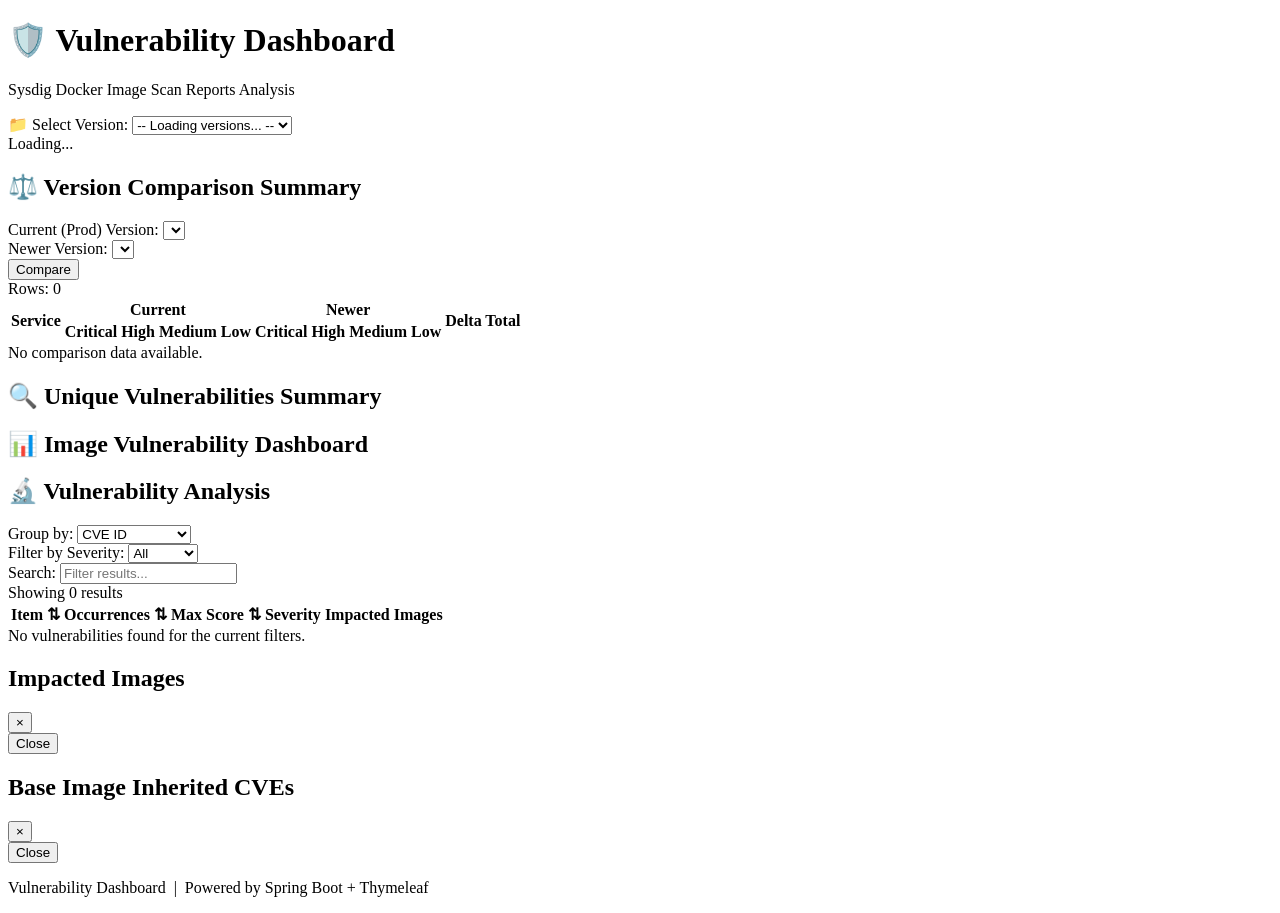
<file: src/main/resources/templates/index.html>
<!DOCTYPE html>
<html lang="en" xmlns:th="http://www.thymeleaf.org">
<head>
    <meta charset="UTF-8"/>
    <meta name="viewport" content="width=device-width, initial-scale=1.0"/>
    <title>Vulnerability Dashboard</title>
    <link rel="stylesheet" th:href="@{/css/style.css}"/>
</head>
<body>

<header class="app-header">
    <div class="header-content">
        <h1>🛡️ Vulnerability Dashboard</h1>
        <p>Sysdig Docker Image Scan Reports Analysis</p>
    </div>
</header>

<div class="app-container">

    <!-- Version Selector -->
    <section class="controls-card">
        <div class="controls-row">
            <div class="control-group">
                <label for="versionSelect">📁 Select Version:</label>
                <select id="versionSelect" onchange="onVersionChange(this.value)">
                    <option value="">-- Loading versions... --</option>
                </select>
                <span id="versionCount" class="version-count"></span>
            </div>
            <div id="loadingIndicator" class="loading-indicator hidden">
                <div class="spinner"></div>
                <span>Loading...</span>
            </div>
        </div>
    </section>

    <!-- Error Banner -->
    <div id="errorBanner" class="error-banner hidden"></div>

    <!-- Version Comparison -->
    <section id="comparisonSection" class="section hidden">
        <h2 class="section-title">⚖️ Version Comparison Summary</h2>
        <div class="filter-bar">
            <div class="control-group">
                <label for="currentVersionSelect">Current (Prod) Version:</label>
                <select id="currentVersionSelect"></select>
            </div>
            <div class="control-group">
                <label for="newerVersionSelect">Newer Version:</label>
                <select id="newerVersionSelect"></select>
            </div>
            <button id="compareBtn" class="compare-btn" onclick="onCompareVersions()">Compare</button>
            <div class="result-count">
                Rows: <span id="comparisonRowCount">0</span>
            </div>
        </div>

        <div class="table-container">
            <table class="vuln-table comparison-table">
                <thead>
                    <tr>
                        <th rowspan="2">Service</th>
                        <th colspan="4" id="currentHeader">Current</th>
                        <th colspan="4" id="newerHeader">Newer</th>
                        <th rowspan="2">Delta Total</th>
                    </tr>
                    <tr>
                        <th>Critical</th>
                        <th>High</th>
                        <th>Medium</th>
                        <th>Low</th>
                        <th>Critical</th>
                        <th>High</th>
                        <th>Medium</th>
                        <th>Low</th>
                    </tr>
                </thead>
                <tbody id="comparisonTableBody"></tbody>
            </table>
        </div>
        <div id="noComparisonResults" class="no-results hidden">No comparison data available.</div>
    </section>

    <!-- Unique Summary -->
    <section id="uniqueSummarySection" class="section hidden">
        <h2 class="section-title">🔍 Unique Vulnerabilities Summary</h2>
        <div class="summary-grid" id="uniqueSummaryGrid">
            <!-- Filled by JS -->
        </div>
    </section>

    <!-- Dashboard Widgets -->
    <section id="dashboardSection" class="section hidden">
        <h2 class="section-title">📊 Image Vulnerability Dashboard</h2>
        <p class="section-subtitle" id="imageCountLabel"></p>
        <div id="dashboardComponents">
            <!-- Filled by JS -->
        </div>
    </section>

    <!-- Grouped Vulnerabilities -->
    <section id="groupedSection" class="section hidden">
        <h2 class="section-title">🔬 Vulnerability Analysis</h2>

        <div class="filter-bar">
            <div class="control-group">
                <label for="groupBySelect">Group by:</label>
                <select id="groupBySelect" onchange="onGroupByChange()">
                    <option value="cve">CVE ID</option>
                    <option value="package">Package Name</option>
                    <option value="type">Package Type</option>
                </select>
            </div>
            <div class="control-group">
                <label for="severityFilter">Filter by Severity:</label>
                <select id="severityFilter" onchange="onGroupByChange()">
                    <option value="">All</option>
                    <option value="CRITICAL">Critical</option>
                    <option value="HIGH">High</option>
                    <option value="MEDIUM">Medium</option>
                    <option value="LOW">Low</option>
                </select>
            </div>
            <div class="control-group">
                <label for="searchInput">Search:</label>
                <input type="text" id="searchInput" placeholder="Filter results..." oninput="onSearch()" class="search-input"/>
            </div>
            <div class="result-count">
                Showing <span id="resultCount">0</span> results
            </div>
        </div>

        <div class="table-container">
            <table class="vuln-table" id="vulnTable">
                <thead>
                    <tr>
                        <th onclick="sortTable('groupKey')" class="sortable">
                            Item <span class="sort-icon" id="sort-groupKey">⇅</span>
                        </th>
                        <th onclick="sortTable('occurrences')" class="sortable">
                            Occurrences <span class="sort-icon" id="sort-occurrences">⇅</span>
                        </th>
                        <th onclick="sortTable('maxScore')" class="sortable">
                            Max Score <span class="sort-icon" id="sort-maxScore">⇅</span>
                        </th>
                        <th>Severity</th>
                        <th>Impacted Images</th>
                    </tr>
                </thead>
                <tbody id="vulnTableBody">
                    <!-- Filled by JS -->
                </tbody>
            </table>
        </div>
        <div id="noResults" class="no-results hidden">No vulnerabilities found for the current filters.</div>
     </section>

 </div>

 <!-- Modal for viewing all impacted images -->
 <div id="imagesModal" class="modal hidden">
     <div class="modal-content">
         <div class="modal-header">
             <h2 id="modalTitle">Impacted Images</h2>
             <button class="modal-close-btn" onclick="closeImagesModal()">&times;</button>
         </div>
         <div class="modal-body">
             <div id="modalImagesList" class="modal-images-list">
                 <!-- Filled by JS -->
             </div>
         </div>
         <div class="modal-footer">
             <button class="modal-close-action-btn" onclick="closeImagesModal()">Close</button>
         </div>
     </div>
 </div>

 <!-- Modal for viewing base image inherited CVE IDs -->
 <div id="baseCvesModal" class="modal hidden">
     <div class="modal-content modal-content-wide">
         <div class="modal-header">
             <div>
                 <h2 id="baseCvesModalTitle">Base Image Inherited CVEs</h2>
                 <p id="baseCvesModalSubtitle" class="modal-subtitle"></p>
             </div>
             <button class="modal-close-btn" onclick="closeBaseCvesModal()">&times;</button>
         </div>
         <div class="modal-body">
             <div id="baseCvesList">
                 <!-- Filled by JS -->
             </div>
         </div>
         <div class="modal-footer">
             <span id="baseCvesCount" class="modal-footer-count"></span>
             <button class="modal-close-action-btn" onclick="closeBaseCvesModal()">Close</button>
         </div>
     </div>
 </div>

 <footer class="app-footer">
     <p>Vulnerability Dashboard &nbsp;|&nbsp; Powered by Spring Boot + Thymeleaf</p>
 </footer>

 <script th:src="@{/js/app.js}"></script>
 </body>
 </html>
</file>
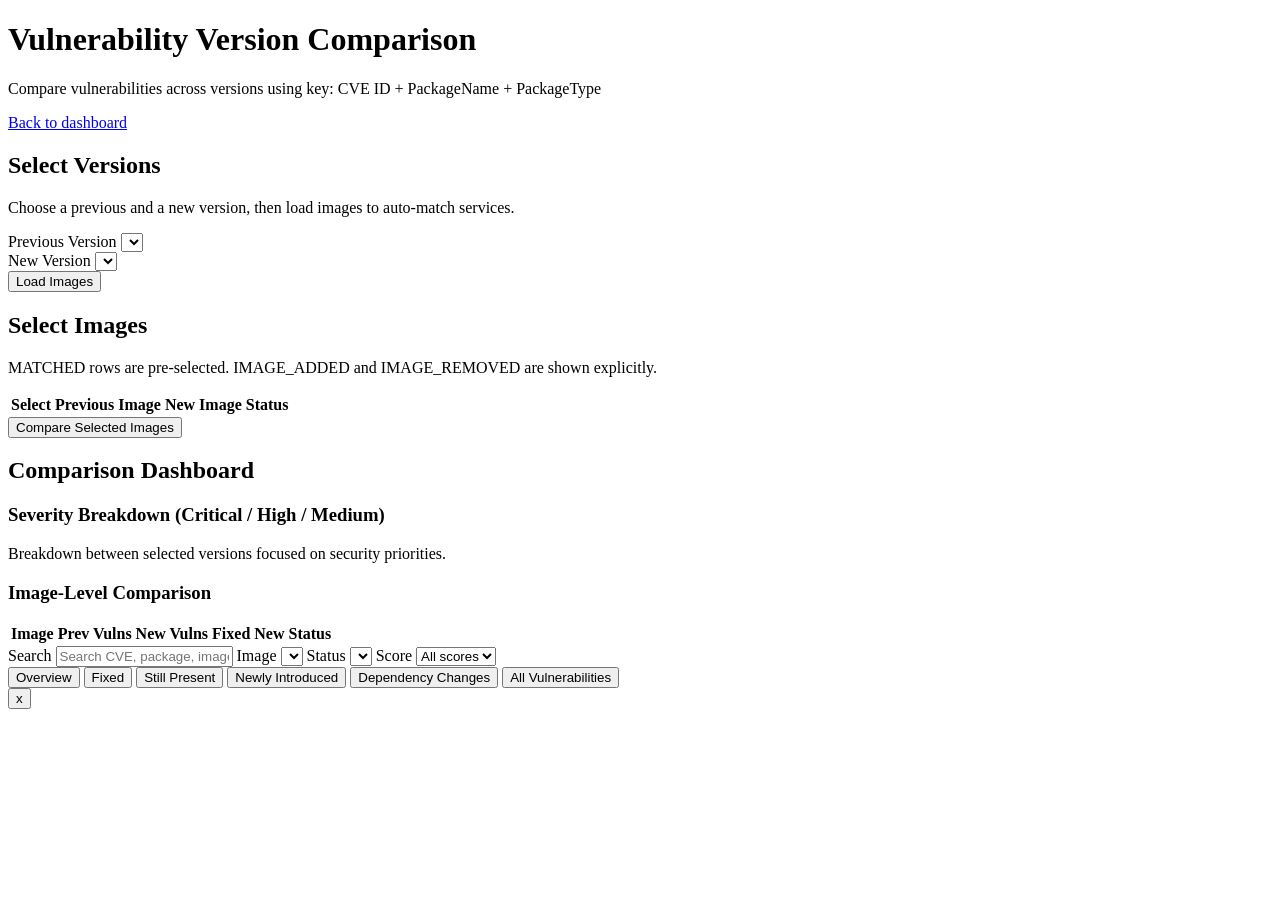
<file: src/main/resources/templates/vulnerability-comparison.html>
<!DOCTYPE html>
<html lang="en" xmlns:th="http://www.thymeleaf.org">
<head>
    <meta charset="UTF-8"/>
    <meta name="viewport" content="width=device-width, initial-scale=1.0"/>
    <title>Vulnerability Version Comparison</title>
    <link rel="stylesheet" th:href="@{/css/vulnerability-comparison.css}"/>
</head>
<body>
<div class="vc-container">
    <header class="vc-header">
        <h1>Vulnerability Version Comparison</h1>
        <p class="vc-subtitle">Compare vulnerabilities across versions using key: CVE ID + PackageName + PackageType</p>
        <a href="/">Back to dashboard</a>
    </header>

    <div id="noticeBanner" class="notice hidden"></div>

    <section class="vc-card">
        <h2>Select Versions</h2>
        <p class="section-subtext">Choose a previous and a new version, then load images to auto-match services.</p>
        <div class="vc-row">
            <label for="previousVersion">Previous Version</label>
            <select id="previousVersion"></select>
        </div>
        <div class="vc-row">
            <label for="newVersion">New Version</label>
            <select id="newVersion"></select>
        </div>
        <button id="loadImagesBtn" type="button">Load Images</button>
    </section>

    <section id="imageSelectionSection" class="vc-card hidden">
        <h2>Select Images</h2>
        <p class="section-subtext">MATCHED rows are pre-selected. IMAGE_ADDED and IMAGE_REMOVED are shown explicitly.</p>
        <div class="table-shell">
        <table>
            <thead>
            <tr>
                <th>Select</th>
                <th>Previous Image</th>
                <th>New Image</th>
                <th>Status</th>
            </tr>
            </thead>
            <tbody id="imagePairsTableBody"></tbody>
        </table>
        </div>
        <button id="compareBtn" type="button">Compare Selected Images</button>
    </section>

    <section id="resultSection" class="vc-card hidden">
        <h2>Comparison Dashboard</h2>
        <div id="overallSummary"></div>
        <div id="kpiGrid" class="kpi-grid"></div>

        <h3>Severity Breakdown (Critical / High / Medium)</h3>
        <p class="section-subtext">Breakdown between selected versions focused on security priorities.</p>
        <div id="severityBreakdown"></div>

        <h3>Image-Level Comparison</h3>
        <div class="table-shell">
        <table>
            <thead>
            <tr>
                <th>Image</th>
                <th>Prev Vulns</th>
                <th>New Vulns</th>
                <th>Fixed</th>
                <th>New</th>
                <th>Status</th>
            </tr>
            </thead>
            <tbody id="imageSummaryBody"></tbody>
        </table>
        </div>

        <div class="vc-filters">
            <label class="vc-filter">
                <span>Search</span>
                <input id="searchInput" type="text" placeholder="Search CVE, package, image, path, suggested fix..."/>
            </label>
            <label class="vc-filter">
                <span>Image</span>
                <select id="imageFilter"></select>
            </label>
            <label class="vc-filter">
                <span>Status</span>
                <select id="statusFilter"></select>
            </label>
            <label class="vc-filter">
                <span>Score</span>
                <select id="scoreFilter">
                    <option value="ALL">All scores</option>
                    <option value="0-3">0-3</option>
                    <option value="3-6">3-6</option>
                    <option value="6-8">6-8</option>
                    <option value="8-10">8-10</option>
                </select>
            </label>
        </div>

        <div class="vc-tabs">
            <button class="tab-btn active" data-tab="overview">Overview</button>
            <button class="tab-btn" data-tab="fixed">Fixed</button>
            <button class="tab-btn" data-tab="stillPresent">Still Present</button>
            <button class="tab-btn" data-tab="newlyIntroduced">Newly Introduced</button>
            <button class="tab-btn" data-tab="dependencyChanges">Dependency Changes</button>
            <button class="tab-btn" data-tab="allVulnerabilities">All Vulnerabilities</button>
        </div>

        <div id="tabMeta" class="tab-meta"></div>
        <div id="tabContent"></div>
    </section>
</div>

<div id="detailModal" class="modal hidden">
    <div class="modal-content">
        <button id="closeModalBtn" class="close-btn" type="button">x</button>
        <pre id="detailContent"></pre>
    </div>
</div>

<script th:src="@{/js/vulnerability-comparison.js}"></script>
</body>
</html>
</file>
